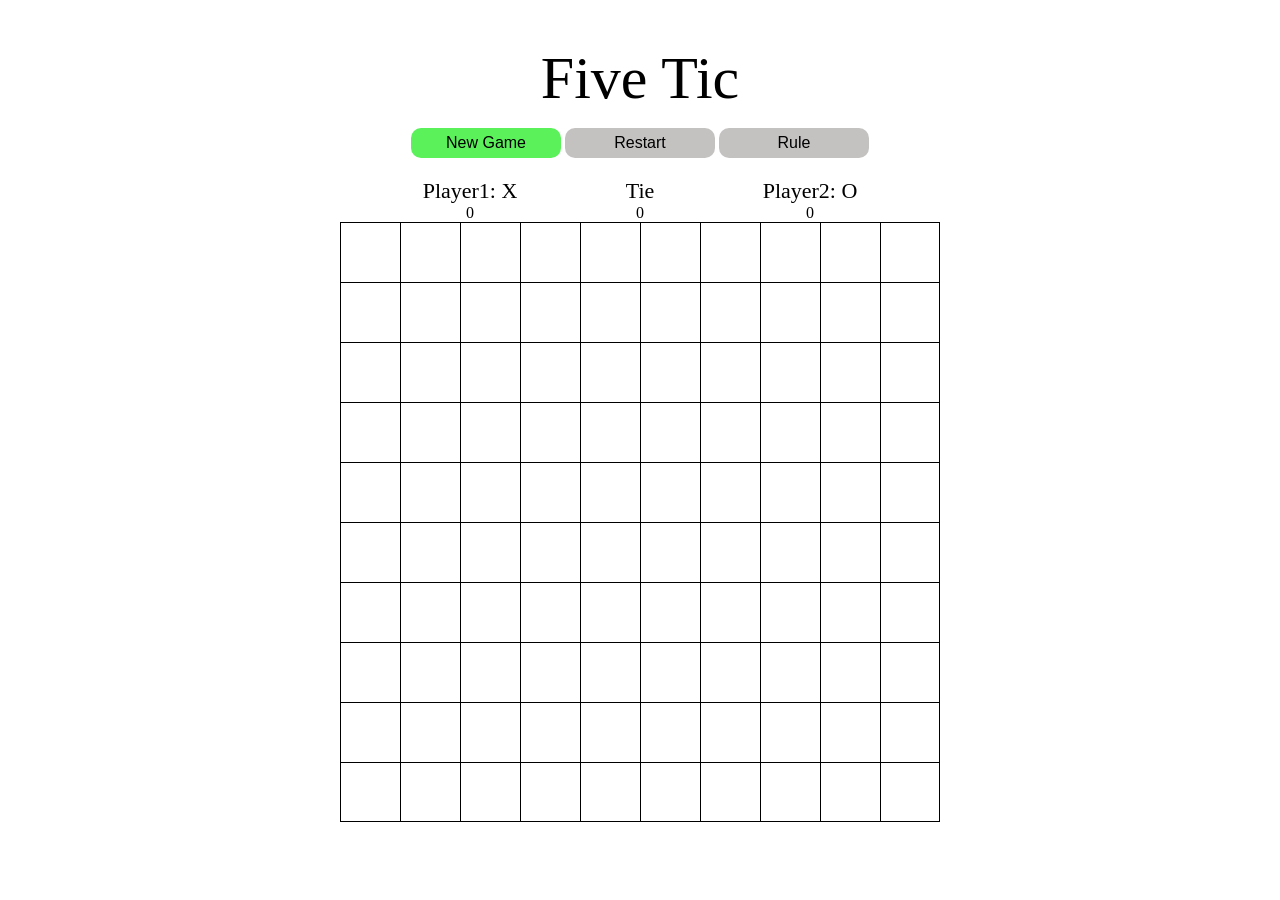
<file: index.html>
<!DOCTYPE html>
<html>
    <head>
        <link rel="stylesheet" href="JS_P3_five_tic.css">
    </head>
    <body>
        <br><br>
        <div class="main_div">
            <h>Five Tic</h>
            <div>
                <div class="new_restart_game_btn">
                    <button class="new_game_button">New Game</button>
                    <div class="popup_div">
                        <input class="player1_name_input" placeholder="Player1 Name">
                        <select class="player1_list">
                            <option selected="selected" value="X">X</option>
                            <option value="O">O</option>
                        </select>
                        <select class="player1_turn">
                            <option selected="selected" value="Go 1st">Go 1st</option>
                            <option value="Go 2nd">Go 2nd</option>
                            <option value="Random">Random</option>
                        </select>
                        <input class="player2_name_input" placeholder="Player2 Name">
                        <select class="player2_list">
                            <option value="X">X</option>
                            <option selected="selected" value="O">O</option>
                        </select>
                        <select class="player2_turn">
                            <option value="Go 1st">Go 1st</option>
                            <option selected="selected" value="Go 2nd">Go 2nd</option>
                            <option value="Random">Random</option>
                        </select>
                        <button class="select_done_btn">Start!</button>
                    </div>
                    <button class="reset_button">Restart</button>
                    <button class="rule_button">Rule
                        <div class="rule_tooltip">Get 5 X's or O's in any consecutive orders to win</div>
                    </button>
                </div>
                
            </div>
            
            <div class="player_div">
                <p class="player1_win"></p>
                <p class="tie"></p>
                <p class="player2_win"></p>
                <p class="player1">Player1: X</p>
                <p class="Tie_p_tag">Tie</p>
                <p class="player2">Player2: O</p>
                <p class="player1_score">0</p>
                <p class="tie_score">0</p>
                <p class="player2_score">0</p>
            </div>

            
                <div class="grid">
                    <input><input><input><input><input><input><input><input><input><input>
                    <input><input><input><input><input><input><input><input><input><input>
                    <input><input><input><input><input><input><input><input><input><input>
                    <input><input><input><input><input><input><input><input><input><input>
                    <input><input><input><input><input><input><input><input><input><input>
                    <input><input><input><input><input><input><input><input><input><input>
                    <input><input><input><input><input><input><input><input><input><input>
                    <input><input><input><input><input><input><input><input><input><input>
                    <input><input><input><input><input><input><input><input><input><input>
                    <input><input><input><input><input><input><input><input><input><input>
                </div>
                <div class="test_div">
                    <p class="horizontal_line"></p>
                    <p class="vertical_line"></p>
                    <p class="F_diagonal_line"></p>
                    <p class="B_diagonal_line"></p>                    
                </div>
                
            
        </div>

        <script src="JS_P3_five_tic.js"></script>
    </body>
</html>

<!--
    new game button - put it in 2 columns with header and start button on the right side.
-->
</file>
<file: JS_P3_five_tic.css>
body {
    font-family:'Times New Roman', Times, serif;
}

.main_div {
    text-align: center;
}

h {
    font-size: 60px;
}

.grid {
    display: grid;
    grid-template-columns: var(--grid_template_col) var(--grid_template_col) var(--grid_template_col) var(--grid_template_col) var(--grid_template_col)
                           var(--grid_template_col) var(--grid_template_col) var(--grid_template_col) var(--grid_template_col) var(--grid_template_col);
    justify-content: center;
    align-content: center;
}

.player_div {
    display: grid;
    grid-template-columns: 170px 170px 170px;
    justify-content: center;
    align-content: center;
}

.player1,
.player2,
.Tie_p_tag {
    margin-bottom: 0px;
    margin-top: 0px;
    padding-top: 0px;
    font-size: 22px;
}
.player1_score,
.player2_score,
.tie_score {
    margin: 0px;
    padding: 0px;
}

.player1_win,
.player2_win,
.tie {
    font-size: 20px;
    color: yellow;
    font-weight: bold;
    width: 106px;
    margin-left: 32px;
    margin-right: 32px;
    margin-bottom: 0px;
    padding-bottom: 0px;
    text-transform: uppercase;
    letter-spacing: 2px;
    animation: x 1s linear infinite;
    border-radius: 3px;
}

.player1_win {
    background-color: var(--color);
}

.player2_win {
    background-color: var(--color);
}

.tie {
    background-color: var(--color);
}


@keyframes winner_animate {
    0%, 25%, 75%, 100% {
        color: yellow;
        text-shadow: none;
    }
    12.5%, 50%,  87.5%{
        color: #fff;
        text-shadow: 0 0 10px yellow,
                    0 0 20px yellow,
                    0 0 40px yellow,
                    0 0 80px yellow,
                    0 0 160px yellow

    }
}


/*input and p tag height/border*/
.grid input {
    height: 59px;
    border: none;
    border-left: solid 1px;
    border-top: solid 1px;
    padding: 0;
}

.grid p {
    border-left: solid 1px;
    border-top: solid 1px;
    margin: 0;
    padding: 0;
    padding-top: 16px;
    padding-bottom: 15px;
    text-align: center;
    font-size: 25px;
    min-height: 28px;
    
}

/*all bottom border for bottom p tag and input*/
input:nth-child(n+91),
p:nth-child(n+91) {
    border-bottom: solid 1px;
    height: 58px;
}

/*bottom p height adjustment*/
p:nth-child(n+91) {
    height: 26px;
}

/*all right border for outer right input and p tag*/
input:nth-child(10n+10),
p:nth-child(10n+10) {
    border-right: solid 1px;
}

.new_game_button,
.reset_button,
.rule_button {
    background-color: rgb(91, 241, 91);
    font-size: 16px;
    border: none;
    height: 30px;
    width:150px;
    border-radius: 10px;
    cursor: pointer;
}

.reset_button,
.rule_button {
    background-color: rgb(196, 193, 193);
}

.rule_tooltip {
    position: absolute;
    margin-left: auto;
    margin-right: auto;
    left: 0px;
    right: 0px;
    width: 225px;
    left: 37%;
    top: 6%;
    background-color: rgb(141, 217, 247);
    border-radius: 5px;
    font-size: 18px;
    border: none;
    padding: 4px;
    box-shadow: 3px 3px grey;
    letter-spacing: .5px;
    opacity: 0;
    transition: 1s;
}

.rule_button:hover .rule_tooltip{
    opacity: 1;
    transition: 1s;
}


.new_restart_game_btn {
    position: relative;
    padding-top: 15px;
    /*width: 1000px;*/
}

.popup_div {
    position: absolute;
    visibility: hidden;
    background-color: rgb(204, 200, 200);
    font-size: 10px;
    top: var(--pop_up_top);
    scale: 100%;
    transition-duration: 500ms;
    margin-left: auto;
    margin-right: auto;
    right: 0;
    left: -590px;
    width: 635px;
    scale: .1%;
    height: 100px;
}


.popup_js_hidden {
    transition-duration: 500ms;
    scale: 100%;
    left: 0px;
    visibility: visible;
    
}

.player1_name_input,
.player2_name_input {
    text-align: left;
    border: none;
    background-color: rgb(204, 200, 200);
    width: 155px;
    font-size: 18px;
    height: 40px;
}

.player1_list,
.player1_turn,
.player2_list,
.player2_turn,
.select_done_btn {
    border: none;
    text-align: center;
    font-size: 18px;
    width: 50px;
    height: 42px;
    background-color: rgb(204, 200, 200);
}

.player1_turn,
.player2_turn {
    width: 100px;
}

.select_done_btn {
  width: 120px ;
  background-color: rgb(141, 236, 141);
  border: none;
  margin: 0px;
  padding: 0px;
  cursor: pointer;
  border-radius: 15px;
  margin-top: 10px;
}

.player_turn {
    -webkit-animation: blink 1s infinite;
}

@-webkit-keyframes blink {
    0%, 49% {
        background-color: rgb(241, 241, 101);
    }
    50%, 100% {
      background-color: rgb(185, 235, 85);
    }
  }

.horizontal_line {
    position: absolute;
    background-color: red;
    margin-right: auto;
    margin-left: auto;
    left: 0px;
    right: 0px;
    width: 0px;
    left: var(--left);
    top: var(--top);
    height: 3px;
    animation-duration: 1s;
    animation-fill-mode: forwards;
    animation-timing-function: linear;
    animation-name: x;
    
}
/**/
@keyframes horizontal {
    0% {
        width: 0px;
    }
    100% {
        width: 276px;

    }
  }

.vertical_line {
    position: absolute;
    background-color: red;
    margin-left: auto;
    margin-right: auto;
    left: 0px;
    right: 0;
    min-height: 0px;
    width: 3px;
    left: var(--left);
    top: var(--top); 
    animation-duration: 1s;
    animation-fill-mode: forwards;
    animation-timing-function: linear;
    animation-name: x;
}

@keyframes vertical {
    0% {
        height: 0%;

    }
    100% {
        height: 276px;
    }
  }

.F_diagonal_line {
    position: absolute;
    background-color: red;
    margin-left: auto;
    margin-right: auto;
    left: 0px;
    right: 0px;
    width: 0px;
    top: var(--top);
    left: var(--left);
    height: 3px;
    margin-top: 0px;
    transform: rotate(-.785rad);
    animation-duration: 1s;
    animation-fill-mode: forwards;
    animation-timing-function: linear;
}

@keyframes forward {
    to {
        width: 380px;
        background-color: red;
    }
  }

  .B_diagonal_line {
    position: absolute;
    background-color: red;
    margin-left: auto;
    margin-right: auto;
    left: 0px;
    right: 0px;
    width: 0px;
    top: var(--top);
    left: var(--left);
    height: 3px;
    margin-top: 0px;
    transform: rotate(.785rad);
    animation-duration: 1s;
    animation-fill-mode: forwards;
    animation-timing-function: linear;
}

@keyframes backward {
    to {
        width: 380px;
        background-color: red;
    }
  }
</file>
